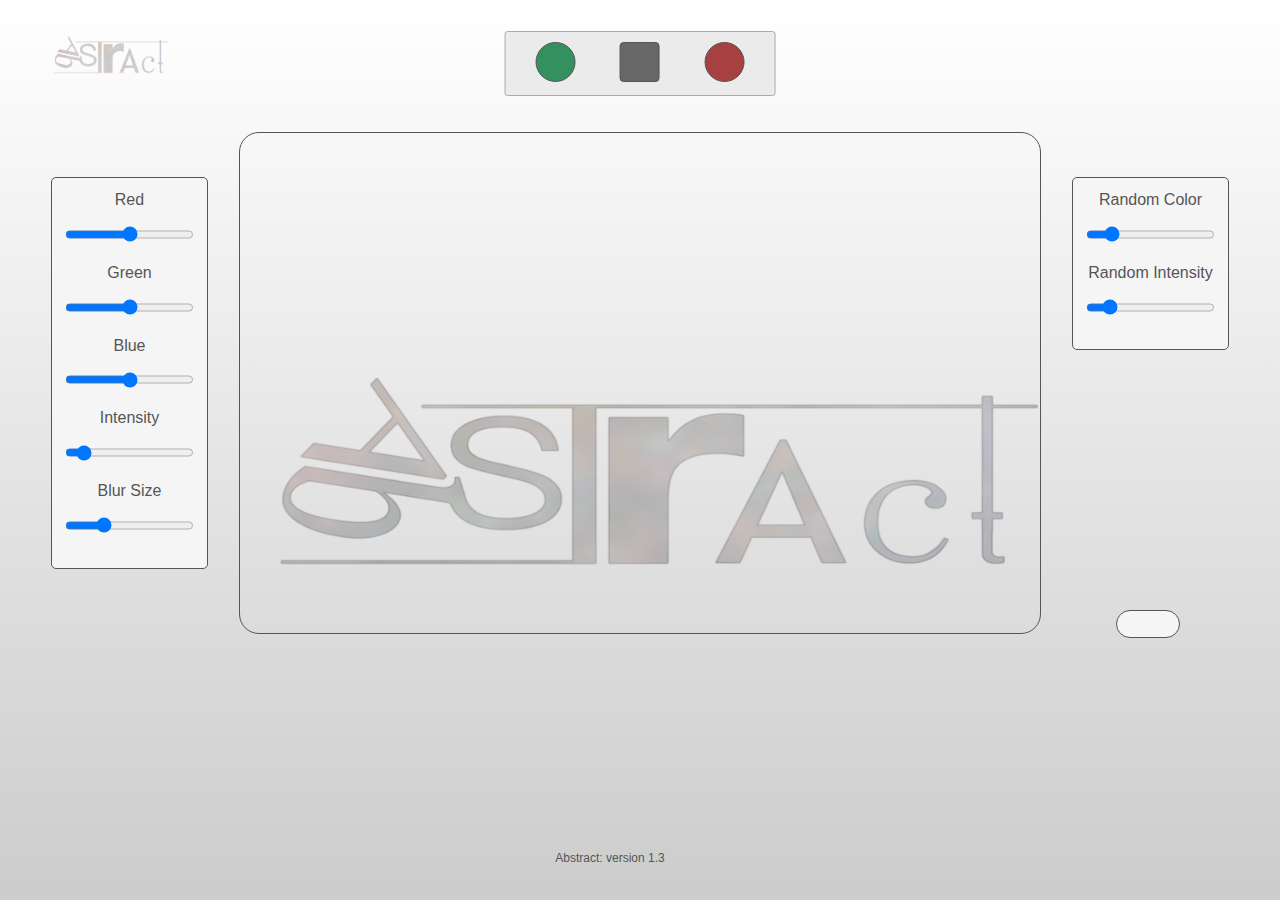
<file: abstract_version_1.3/index.html>
<!DOCTYPE html>
<html>

<head>
    <meta charset="UTF-8">
    <meta name="viewport" content="width=device-width, initial-scale=1.0">
    <link rel="stylesheet" type="text/css" href="http://code.ionicframework.com/ionicons/2.0.1/css/ionicons.min.css">
    <link href="resources/css/style.css" rel="stylesheet" type="text/css">
    <title>Abstract</title>

</head>

<body>
    <header class="main">
        <div>
            <a href="https://github.com/ivovacca/abstract" title="Link to my Github"><img class="logo" src="resources/img/abstract.png" alt="abstract"></a>

        </div>
        <div class="top">
            <div class="buttons topControls">
                <button id="startPaint"><i class="ion-ios-play" title="Start painting your abstract"></i></button>
                <button id="stopPaint"><i id="btn" class="ion-stop" title="Take a break"></i></button>
                <button id="deleteBrush"><i class="ion-ios-loop-strong" title="Start again"></i></button>
            </div>
        </div>
        <!-- LEFT PANEL-->
        <div class="leftControls">
            <p>Red</p>
            <p><input type="range" id="red" min="0" max="255" value="128"></p>
            <p>Green</p>
            <p><input type="range" id="green" min="0" max="255" value="128"></p>
            <p>Blue</p>
            <p><input type="range" id="blue" min="0" max="255" value="128"></p>
            <p>Intensity</p>
            <p><input type="range" id="alpha" min="0" max="1" step="0.01" value="0.1"></p>
            <p>Blur Size</p>
            <p><input type="range" id="radius" min="1" max="12" step="0.1" value="4"></p>
        </div>

        <!-- RIGHT PANEL -->
        <div class="rightControls">
            <!-- Sliders Random -->
            <p>Random Color</p>
            <p><input type="range" id="random" min="0" max="128" value="20"></p>
            <p>Random Intensity</p>
            <p><input type="range" id="randomAlpha" min="0" max="0.7" step="0.01" value="0.1"></p>
        </div>
        <div>
            <a id="dl" download="Canvas.png"><i class="ion-ios-download-outline" title="Download your abstract"></i></a>
        </div>
        <div class="canvasDisplay">
            <canvas id="gameCanvas" width="800" height="500" title="Select a background before starting"></canvas>
        </div>
        <div>
            <ul class="social">
                <li class="version">Abstract: version 1.3</li>
                <li><a href="https://github.com/ivovacca/abstract"><i class="ion-social-github" title="Get in touch via Github"></i></a></li>
                <li><a href="https://www.linkedin.com/in/ivo-vacca"><i class="ion-social-linkedin-outline" title="Get in touch via linkedin"></i></a></li>
                <li><a href="https://twitter.com/oxvision"><i class="ion-social-twitter" title="Get in touch via twitter"></i></a></li>
            </ul>
        </div>
    </header>
    <!-- Javascript -->
    <script src="resources/js/abstractModules.js"></script>
</body>

</html>
</file>
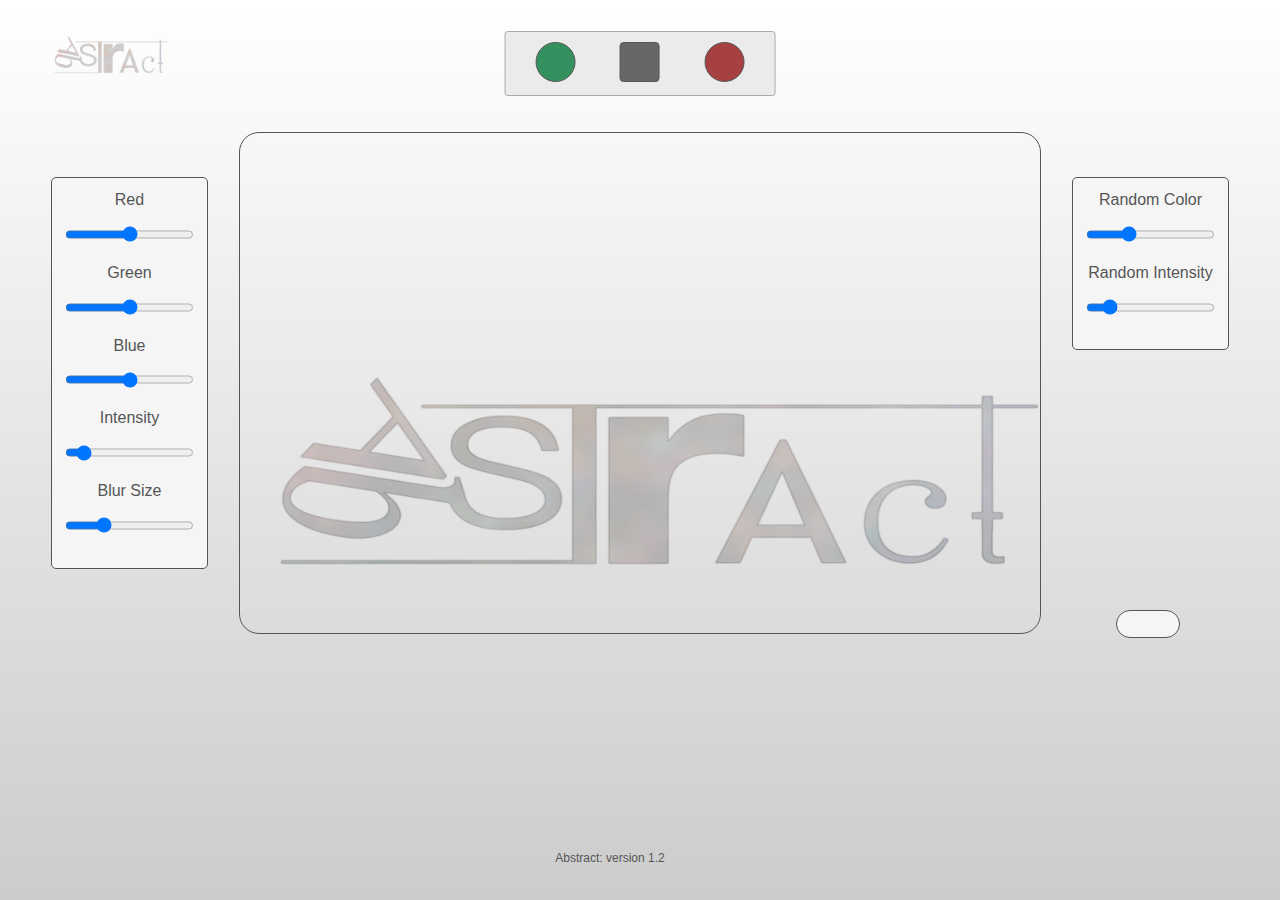
<file: version_1.2/index.html>
<!DOCTYPE html>
<html>

<head>
    <meta charset="UTF-8">
    <meta name="viewport" content="width=device-width, initial-scale=1.0">
    <link rel="stylesheet" type="text/css" href="http://code.ionicframework.com/ionicons/2.0.1/css/ionicons.min.css">
    <link href="style.css" rel="stylesheet" type="text/css">
    <title>Abstract</title>

</head>

<body>
    <header class="main">
        <div>
            <a href="https://github.com/ivovacca/abstract" title="Link to my Github"><img class="logo" src="abstract.png" alt="abstract"></a>

        </div>
        <div class="top">
            <div class="buttons topControls">
                <button id="startPaint"><i class="ion-ios-play" title="Start painting your abstract"></i></button>
                <button id="stopPaint"><i id="btn" class="ion-stop" title="Take a break"></i></button>
                <button id="deleteBrush"><i class="ion-ios-loop-strong" title="Start again"></i></button>
            </div>
        </div>
        <!-- LEFT PANEL-->
        <div class="leftControls">
            <p>Red</p>
            <p><input type="range" id="red" min="0" max="255" value="128"></p>
            <p>Green</p>
            <p><input type="range" id="green" min="0" max="255" value="128"></p>
            <p>Blue</p>
            <p><input type="range" id="blue" min="0" max="255" value="128"></p>
            <p>Intensity</p>
            <p><input type="range" id="alpha" min="0" max="1" step="0.01" value="0.1"></p>
            <p>Blur Size</p>
            <p><input type="range" id="radius" min="1" max="12" step="0.1" value="4"></p>
        </div>

        <!-- RIGHT PANEL -->
        <div class="rightControls">
            <!-- Sliders Random -->
            <p>Random Color</p>
            <p><input type="range" id="random" min="0" max="64" value="20"></p>
            <p>Random Intensity</p>
            <p><input type="range" id="randomAlpha" min="0" max="0.7" step="0.01" value="0.1"></p>
        </div>
        <div>
            <a id="dl" download="Canvas.png"><i class="ion-ios-download-outline" title="Download your abstract"></i></a>
        </div>
        <div class="canvasDisplay">
            <canvas id="gameCanvas" width="800" height="500" title="Select a background before starting"></canvas>
        </div>
        <div>
            <ul class="social">
                <li class="version">Abstract: version 1.2</li>
                <li><a href="https://github.com/ivovacca/abstract"><i class="ion-social-github" title="Get in touch via Github"></i></a></li>
                <li><a href="https://www.linkedin.com/in/ivo-vacca"><i class="ion-social-linkedin-outline" title="Get in touch via linkedin"></i></a></li>
                <li><a href="https://twitter.com/oxvision"><i class="ion-social-twitter" title="Get in touch via twitter"></i></a></li>
            </ul>
        </div>
    </header>
    <!-- Javascript -->
    <script src="abstractModules.js"></script>
</body>

</html>
</file>
<file: abstract_version_1.3/resources/css/style.css>
/* ************************************************************ */
/* ************************* ABSTRACT ************************* */
/* ********* draw an abstract with a random painter *********** */
/* *********************** by Ivo Vacca *********************** */
/* ************************************************************ */



* {
    -webkit-box-sizing: border-box;
    box-sizing: border-box;
    padding: 0;
    margin: 0;
}

html,
body {
    font-family: 'arial',sans-serif;
    text-rendering: optimizeLegibility;
}

header {
    display: block;
}

/* ******************************** */
/* TOP CONTROLS */
/* ******************************** */

.logo {
    width: 200px;
    padding-left: 2%;
}
/* Buttons */

p {
    text-align: center;
    margin-bottom: 10%;
}

#startPaint,
#stopPaint, 
#deleteBrush{
    margin-left: 20px;
    margin-right: 20px;
    height: 40px;
    width: 40px;;
    color: white;
    font-size: 30px;
    border: 1px solid #555;
}

#startPaint {
    background-color: #34915f;
    border-radius: 30px;
}

#stopPaint {
    background-color: rgb(103, 103, 103);
    border-radius: 4px;
}

#deleteBrush {
    background-color: #a74040;
    border-radius: 30px;
}


#brush:focus,
#deleteBrush:focus,
#startPaint:focus,
#stopPaint:focus {
    outline: none;
}

#brush:hover,
#deleteBrush:hover,
#startPaint:hover,
#stopPaint:hover {
    background-color: #bababa;
}
/* ******************************** */
/* Panels */
/* ******************************** */

.topControls {
    position: absolute;
    top: 5px;
    color: #555;
}

.buttons {
    background-color: #ebebeb;
    padding: 10px;
    border-radius: 3px;
    border: 1px solid #aaa;
}


.leftControls,
.rightControls,
#dl {
    background-color: #f5f5f5;
    border-radius: 5px;
    padding: 1%;
    border: 1px solid #555;
    color: #555;
}

.topControls {
    margin-top: 2%;
    display: block;
    margin-left: 50%;
    -webkit-transform: translate(-50%);
    transform: translate(-50%);
}
.leftControls {
    margin-top: 5.5%;
    position: absolute;
    left: 4%;
}

.rightControls,
#dl {
    margin-top:5.5%;
    position: absolute;
    right: 4%;
}

#dl {
    top: 60%;
    right: 7.8%;
    width: 5%;
    border-radius: 35px;
    text-decoration: none;
    font-size: 30px;
}

#dl:hover {
    color: #1f1f1f;
}

a {
    text-align: center;
}

/* ******************************** */
/* Canvas */
/* ******************************** */

.canvasDisplay {
    margin: 2% 50%;
    -webkit-transform: translate(-50%);
    transform: translate(-50%);
}

canvas {
    position: absolute;
    margin-left: 50%;
    -webkit-transform: translate(-50%);
    transform: translate(-50%);
    border-radius: 20px;
    border: 2px solid #fff;
    border: 1px solid #555;
}

body {
    background-image: -webkit-gradient(linear, left top, left bottom, from(rgba(0, 0, 0, 0)), to(rgba(0, 0, 0, 0.2))), url(img/abstract.png);
    background-image: linear-gradient(rgba(0, 0, 0, 0), rgba(0, 0, 0, 0.2)), url(img/abstract.png);
    background-size: cover;
    background-position: center;
    height: 100vh;
}

input {
    height: 25px;
}

.version {
    margin-top: 7px;
    color: #555;
    font-size: 12px;
}

.social {
    position: absolute;
    left: 50%;
    bottom: 3%;
    -webkit-transform: translate(-50%);
    transform: translate(-50%);
    font-size: 25px;
    list-style: none;
}

.social ul {
    
}

.social li {
    float: left;
    display: block;
}

.social a {
    padding: 10px;
    color: #ffffff;
}
</file>
<file: version_1.2/style.css>
* {
    -webkit-box-sizing: border-box;
    box-sizing: border-box;
    padding: 0;
    margin: 0;
}

html,
body {
    font-family: 'arial',sans-serif;
    text-rendering: optimizeLegibility;
}

header {
    display: block;
}

/* ******************************** */
/* TOP CONTROLS */
/* ******************************** */

.logo {
    width: 200px;
    padding-left: 2%;
}
/* Buttons */

p {
    text-align: center;
    margin-bottom: 10%;
}

#startPaint,
#stopPaint, 
#deleteBrush{
    margin-left: 20px;
    margin-right: 20px;
    height: 40px;
    width: 40px;;
    color: white;
    font-size: 30px;
    border: 1px solid #555;
}

#startPaint {
    background-color: #34915f;
    border-radius: 30px;
}

#stopPaint {
    background-color: rgb(103, 103, 103);
    border-radius: 4px;
}

#deleteBrush {
    background-color: #a74040;
    border-radius: 30px;
}


#brush:focus,
#deleteBrush:focus,
#startPaint:focus,
#stopPaint:focus {
    outline: none;
}

#brush:hover,
#deleteBrush:hover,
#startPaint:hover,
#stopPaint:hover {
    background-color: #bababa;
}
/* ******************************** */
/* Panels */
/* ******************************** */

.topControls {
    position: absolute;
    top: 5px;
    color: #555;
}

.buttons {
    background-color: #ebebeb;
    padding: 10px;
    border-radius: 3px;
    border: 1px solid #aaa;
}


.leftControls,
.rightControls,
#dl {
    background-color: #f5f5f5;
    border-radius: 5px;
    padding: 1%;
    border: 1px solid #555;
    color: #555;
}

.topControls {
    margin-top: 2%;
    display: block;
    margin-left: 50%;
    -webkit-transform: translate(-50%);
    transform: translate(-50%);
}
.leftControls {
    margin-top: 5.5%;
    position: absolute;
    left: 4%;
}

.rightControls,
#dl {
    margin-top:5.5%;
    position: absolute;
    right: 4%;
}

#dl {
    top: 60%;
    right: 7.8%;
    width: 5%;
    border-radius: 35px;
    text-decoration: none;
    font-size: 30px;
}

#dl:hover {
    color: #1f1f1f;
}

a {
    text-align: center;
}

/* ******************************** */
/* Canvas */
/* ******************************** */

.canvasDisplay {
    margin: 2% 50%;
    -webkit-transform: translate(-50%);
    transform: translate(-50%);
}

canvas {
    position: absolute;
    margin-left: 50%;
    -webkit-transform: translate(-50%);
    transform: translate(-50%);
    border-radius: 20px;
    border: 2px solid #fff;
    border: 1px solid #555;
}

/* ******************************** */
/* Colorpicker */
/* ******************************** */

body {
    background-image: -webkit-gradient(linear, left top, left bottom, from(rgba(0, 0, 0, 0)), to(rgba(0, 0, 0, 0.2))), url(img/abstract.png);
    background-image: linear-gradient(rgba(0, 0, 0, 0), rgba(0, 0, 0, 0.2)), url(img/abstract.png);
    background-size: cover;
    background-position: center;
    height: 100vh;
}

input {
    height: 25px;
}

.version {
    margin-top: 7px;
    color: #555;
    font-size: 12px;
}

.social {
    position: absolute;
    left: 50%;
    bottom: 3%;
    -webkit-transform: translate(-50%);
    transform: translate(-50%);
    font-size: 25px;
    list-style: none;
}

.social ul {
    
}

.social li {
    float: left;
    display: block;
}

.social a {
    padding: 10px;
    color: #ffffff;
}
</file>
